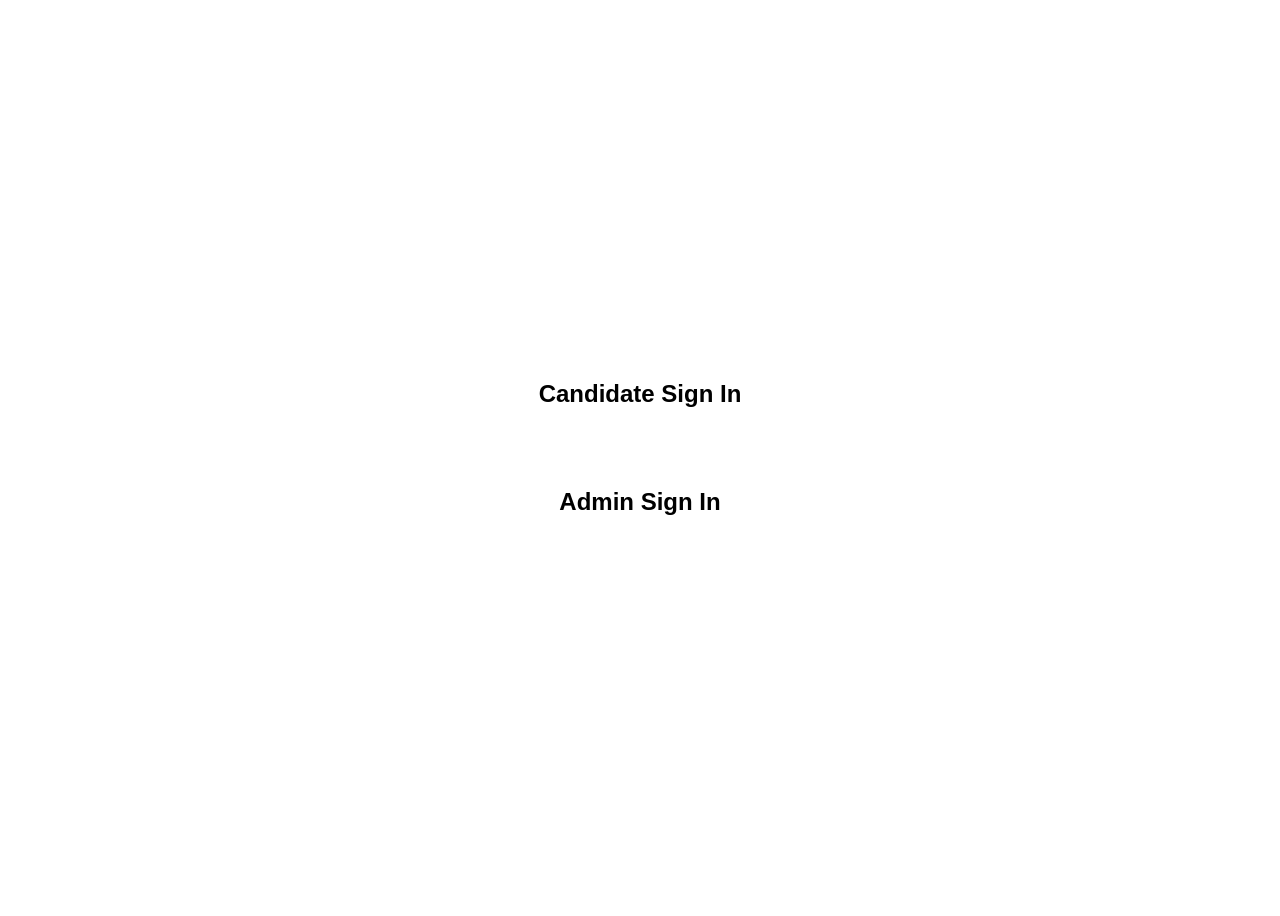
<file: googleSign/index.html>
<!DOCTYPE html>
<html lang="en">
<head>
  <meta charset="UTF-8" />
  <title>Google Sign In</title>

  <script src="https://accounts.google.com/gsi/client" async defer></script>
  <link rel="stylesheet" href="index.css">
</head>
<body>

  <h2>Candidate Sign In</h2>
  <div id="candidate-signin"></div>

    <h2>Admin Sign In</h2>
  <div id="admin-signin"></div>


  <script src="script.js"></script>
</body>
</html>
</file>
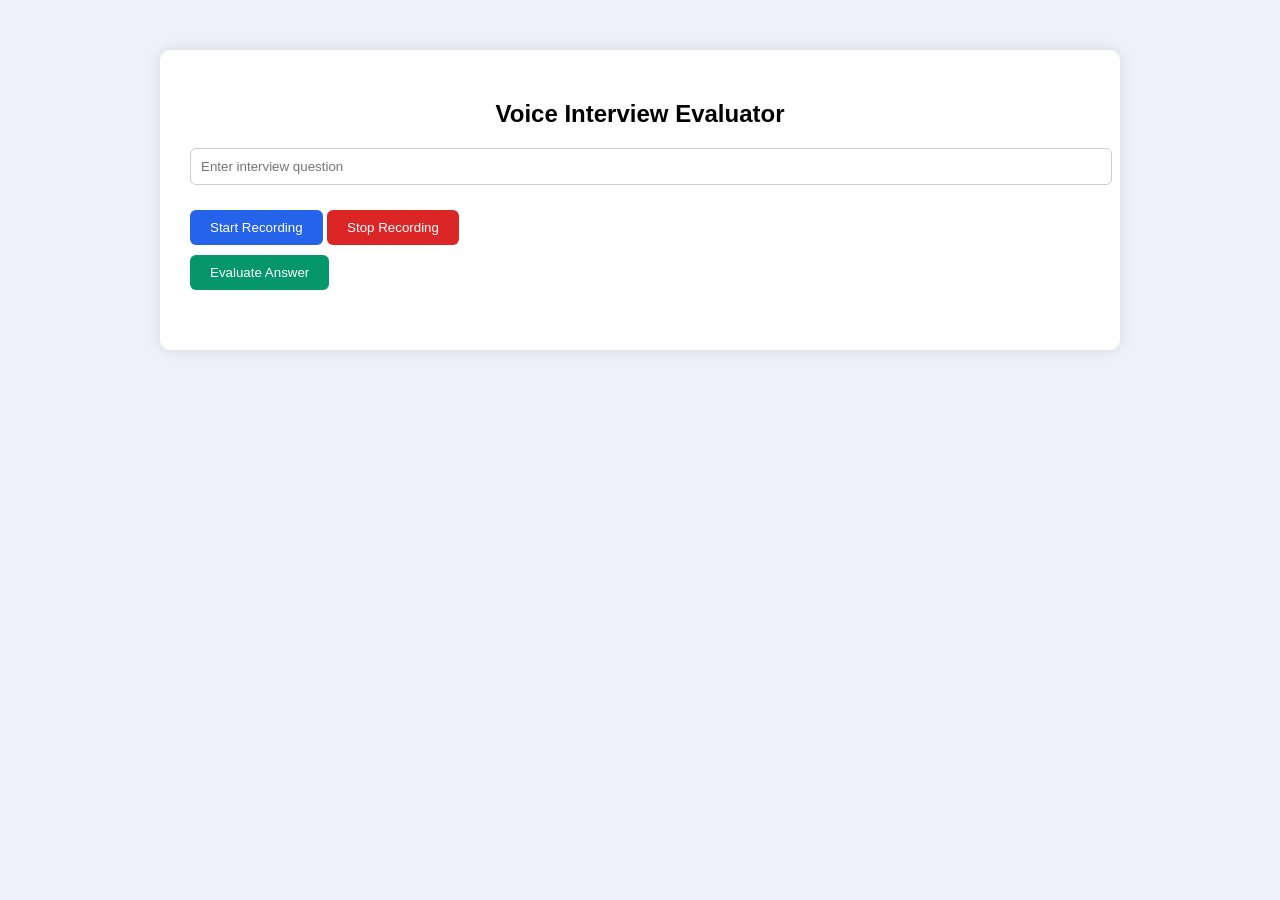
<file: googleSign/audiorecord.html>
<!DOCTYPE html>
<html>

<head>

<title>Voice Interview</title>

<style>

body{
font-family:Arial;
background:#eef2f7;
}

.container{
width:900px;
margin:auto;
margin-top:50px;
background:white;
padding:30px;
border-radius:10px;
box-shadow:0 0 15px rgba(0,0,0,0.1);
}

h2{
text-align:center;
}

input{
width:100%;
padding:10px;
border-radius:6px;
border:1px solid #ccc;
margin-bottom:15px;
}

button{
margin-top:10px;
padding:10px 20px;
border:none;
background:#2563eb;
color:white;
border-radius:6px;
cursor:pointer;
}

button.stop{
background:#dc2626;
}

button.run{
background:#059669;
}

.results{
margin-top:30px;
}

.card{
border:1px solid #ddd;
padding:15px;
border-radius:8px;
margin-bottom:15px;
background:#fafafa;
}

.model{
font-weight:bold;
font-size:18px;
margin-bottom:5px;
}

.metric{
font-size:14px;
color:#444;
margin-bottom:5px;
}

.analysis{
margin-top:10px;
background:#f3f4f6;
padding:10px;
border-radius:5px;
}

.transcript{
margin-top:10px;
font-style:italic;
}

.segments{
margin-top:10px;
background:#eef2ff;
padding:10px;
border-radius:5px;
font-size:14px;
}

.segment{
margin-bottom:4px;
}

.benchmark{
margin-top:10px;
background:#ecfdf5;
padding:10px;
border-radius:5px;
font-size:14px;
}

.status{
margin-top:15px;
font-weight:bold;
}

</style>

</head>

<body>

<div class="container">

<h2>Voice Interview Evaluator</h2>

<input id="question" placeholder="Enter interview question">

<button onclick="startRecording()">Start Recording</button>
<button class="stop" onclick="stopRecording()">Stop Recording</button>

<br>

<button class="run" onclick="upload()">Evaluate Answer</button>

<div class="status" id="status"></div>

<div id="results" class="results"></div>

</div>

<script>

let audioContext
let processor
let input
let globalStream
let recording=false
let audioData=[]
let wavBlob=null


async function startRecording(){

audioData=[]

globalStream = await navigator.mediaDevices.getUserMedia({audio:true})

audioContext = new AudioContext({sampleRate:16000})

input = audioContext.createMediaStreamSource(globalStream)

processor = audioContext.createScriptProcessor(4096,1,1)

processor.onaudioprocess = e => {

if(!recording) return

const channel = e.inputBuffer.getChannelData(0)

audioData.push(new Float32Array(channel))

}

input.connect(processor)
processor.connect(audioContext.destination)

recording=true

document.getElementById("status").innerText="Recording..."

}


function stopRecording(){

recording=false

wavBlob = encodeWAV(audioData)

if(globalStream){
globalStream.getTracks().forEach(track=>track.stop())
}

document.getElementById("status").innerText="Recording ready"

}


function encodeWAV(buffers){

let length = buffers.reduce((sum,b)=>sum+b.length,0)

let data = new Float32Array(length)

let offset = 0

buffers.forEach(b=>{
data.set(b,offset)
offset += b.length
})

let buffer = new ArrayBuffer(44 + data.length*2)
let view = new DataView(buffer)

function writeString(view,offset,string){
for(let i=0;i<string.length;i++)
view.setUint8(offset+i,string.charCodeAt(i))
}

writeString(view,0,"RIFF")
view.setUint32(4,36 + data.length*2,true)
writeString(view,8,"WAVE")

writeString(view,12,"fmt ")
view.setUint32(16,16,true)
view.setUint16(20,1,true)
view.setUint16(22,1,true)
view.setUint32(24,16000,true)
view.setUint32(28,16000*2,true)
view.setUint16(32,2,true)
view.setUint16(34,16,true)

writeString(view,36,"data")
view.setUint32(40,data.length*2,true)

let offset2=44

for(let i=0;i<data.length;i++){

let s=Math.max(-1,Math.min(1,data[i]))
view.setInt16(offset2,s<0?s*0x8000:s*0x7fff,true)
offset2+=2

}

return new Blob([view],{type:"audio/wav"})

}


async function upload(){

if(!wavBlob){
alert("Record audio first")
return
}

const question = document.getElementById("question").value

if(!question){
alert("Enter question")
return
}

const form=new FormData()

form.append("audio",wavBlob,"recording.wav")
form.append("question",question)

document.getElementById("status").innerText="Evaluating..."

const response=await fetch("http://127.0.0.1:8000/dev/voice/submit",{

method:"POST",
body:form,
headers:{
"Authorization":"Bearer eyJhbGciOiJIUzI1NiIsInR5cCI6IkpXVCJ9.eyJjYW5kaWRhdGVfaWQiOiI2OWE1ZDYyYjcyMTdhZDhkYjVkMGY0MjYiLCJlbWFpbCI6ImFybmVzaDA1MjAwNkBnbWFpbC5jb20iLCJyb2xlIjoiY2FuZGlkYXRlIiwiZXhwIjoxNzgyODQ0MjAwfQ.y7yoPFA_CjulTEQXz0fr9mX6qA6OPTAV2Q-tCgl6qTY"
}

})

const data=await response.json()

const container=document.getElementById("results")
container.innerHTML=""

data.results.forEach(model=>{

let segmentsHTML=""

if(model.segmented_data){

model.segmented_data.forEach(seg=>{

segmentsHTML += `
<div class="segment">
${seg.start ?? 0} - ${seg.end ?? "-"} : ${seg.text}
</div>
`

})

}

let benchmarkHTML=""

if(model.benchmark){

benchmarkHTML=`

<div class="benchmark">

<b>Benchmark</b><br>

Execution Time: ${model.benchmark.time_sec} sec<br>

CPU Usage: ${model.benchmark.cpu_percent}%<br>

Peak Memory: ${model.benchmark.peak_memory_mb} MB

</div>

`

}

container.innerHTML+=`

<div class="card">

<div class="model">${model.model}</div>

<div class="metric">Score: ${model.score}</div>

${benchmarkHTML}

<div class="analysis">
<b>Analysis</b><br>
${model.analysis}
</div>

<div class="transcript">
<b>Transcript</b><br>
${model.transcript}
</div>

<div class="segments">
<b>Segments</b><br>
${segmentsHTML}
</div>

</div>

`

})

document.getElementById("status").innerText="Evaluation complete"

}

</script>

</body>

</html>
</file>
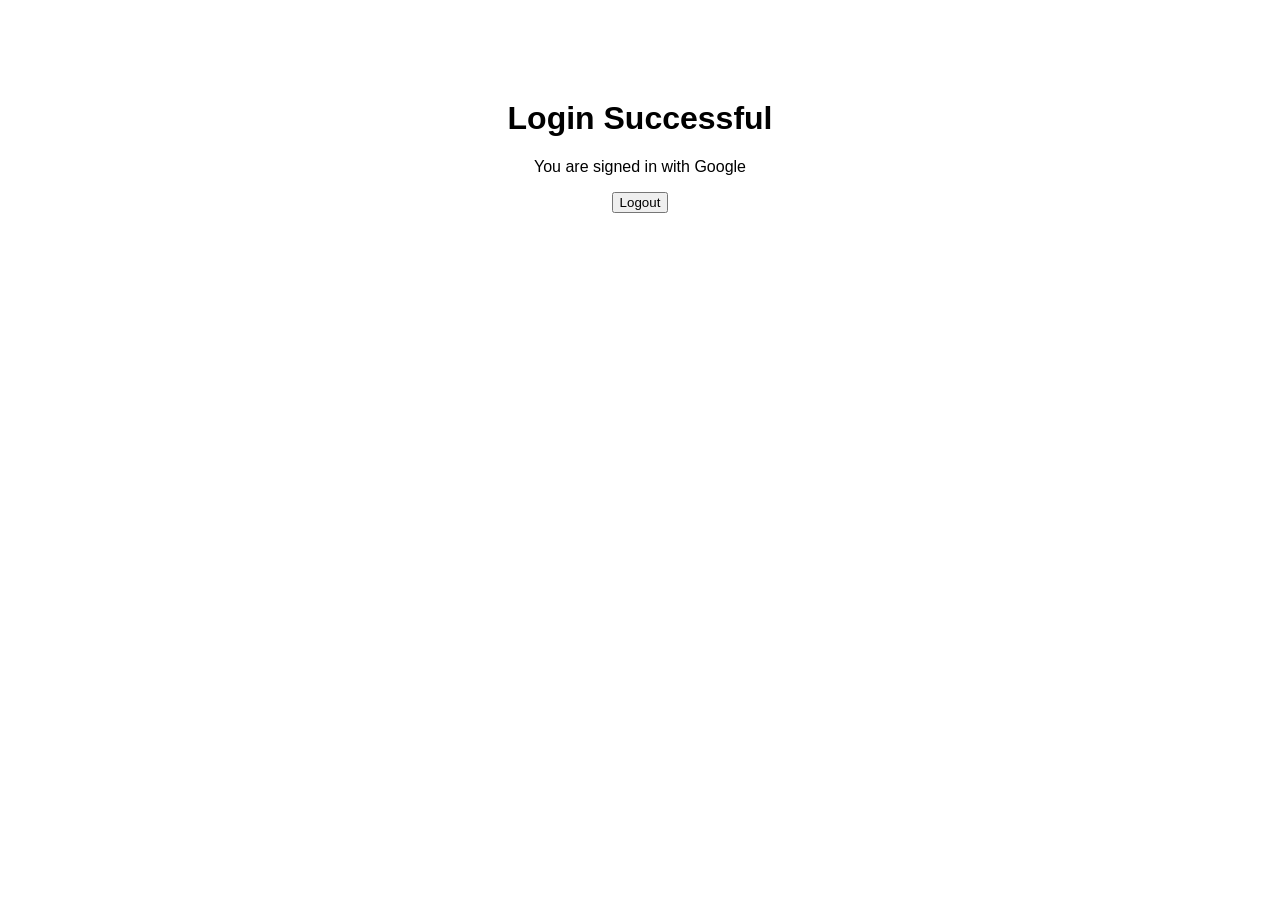
<file: googleSign/home.html>
<!DOCTYPE html>
<html lang="en">
<head>
  <meta charset="UTF-8">
  <title>Home</title>

  <style>
    body {
      font-family: Arial, sans-serif;
      text-align: center;
      margin-top: 100px;
    }
  </style>
</head>
<body>

  <h1>Login Successful</h1>
  <p>You are signed in with Google</p>

  <button onclick="logout()">Logout</button>

  <script>
    function logout() {
      localStorage.removeItem("google_token");
      window.location.href = "index.html";
    }
  </script>

</body>
</html>
</file>
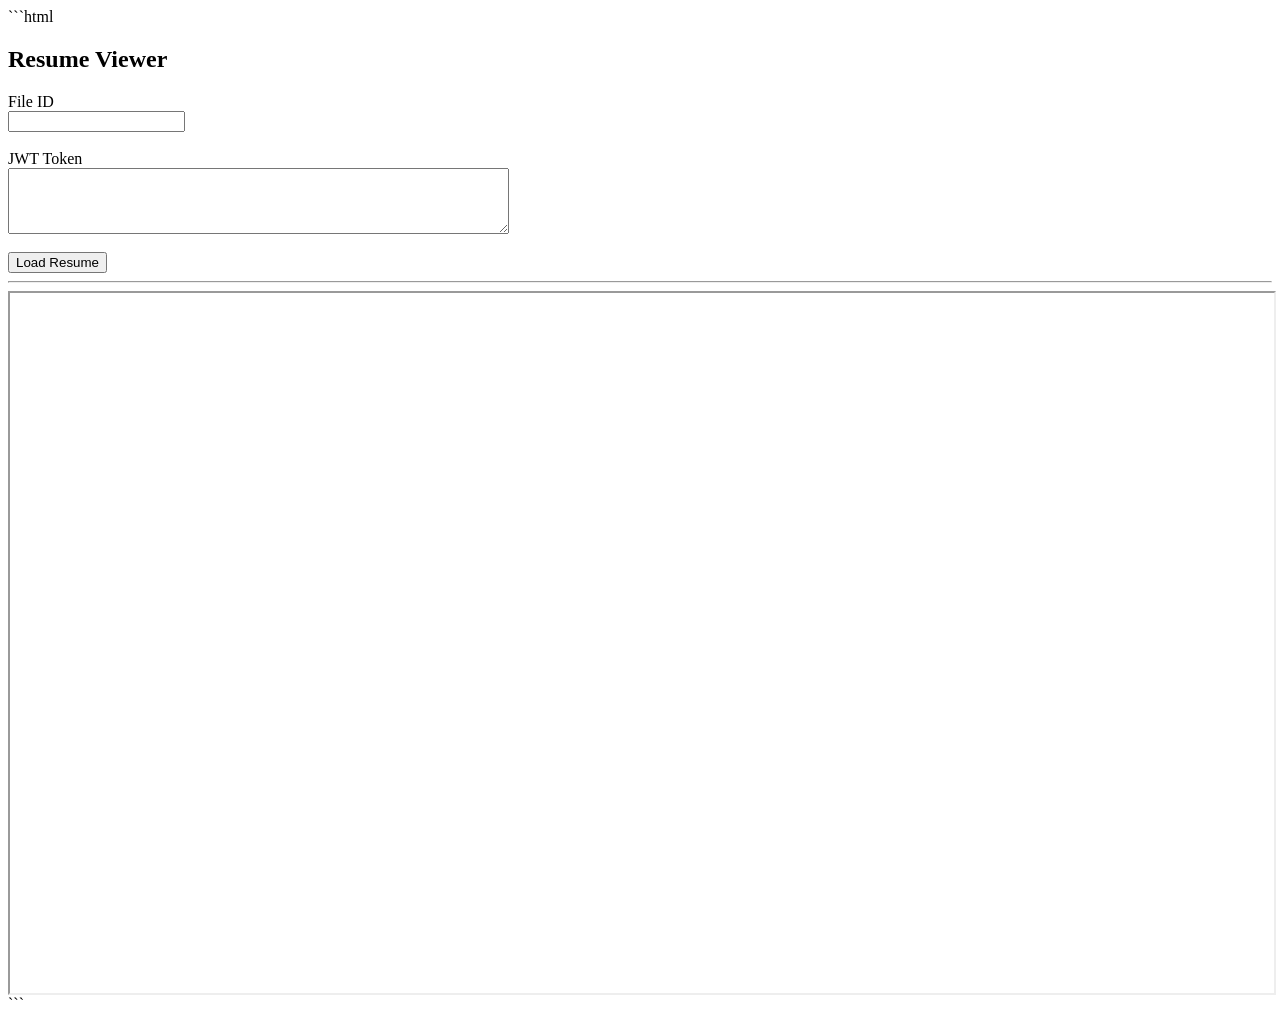
<file: googleSign/viewresume.html>
```html
<!DOCTYPE html>
<html>
<head>
<title>Resume Viewer</title>
</head>

<body>

<h2>Resume Viewer</h2>

<label>File ID</label><br>
<input type="text" id="fileId"><br><br>

<label>JWT Token</label><br>
<textarea id="jwt" rows="4" cols="60"></textarea><br><br>

<button onclick="loadResume()">Load Resume</button>

<hr>

<iframe id="viewer" width="100%" height="700"></iframe>

<script>

async function loadResume(){

    const fileId = document.getElementById("fileId").value
    const jwt = document.getElementById("jwt").value

    const response = await fetch(
        `http://localhost:8000/resume/file?file_id=${fileId}`,
        {
            method: "GET",
            headers: {
                "Authorization": "Bearer " + jwt
            }
        }
    )

    if(!response.ok){
        alert("Failed to load PDF")
        return
    }

    const blob = await response.blob()
    const url = URL.createObjectURL(blob)

    document.getElementById("viewer").src = url
}

</script>

</body>
</html>
```
</file>
<file: googleSign/index.css>
body {
  font-family: Arial, sans-serif;
  display: flex;
  flex-direction: column;
  height: 100vh;
  justify-content: center;
  align-items: center;
  gap: 20px;
}

h2 {
  margin-bottom: 20px;
}

button {
  padding: 10px 20px;
  font-size: 16px;
  cursor: pointer;
}
</file>
